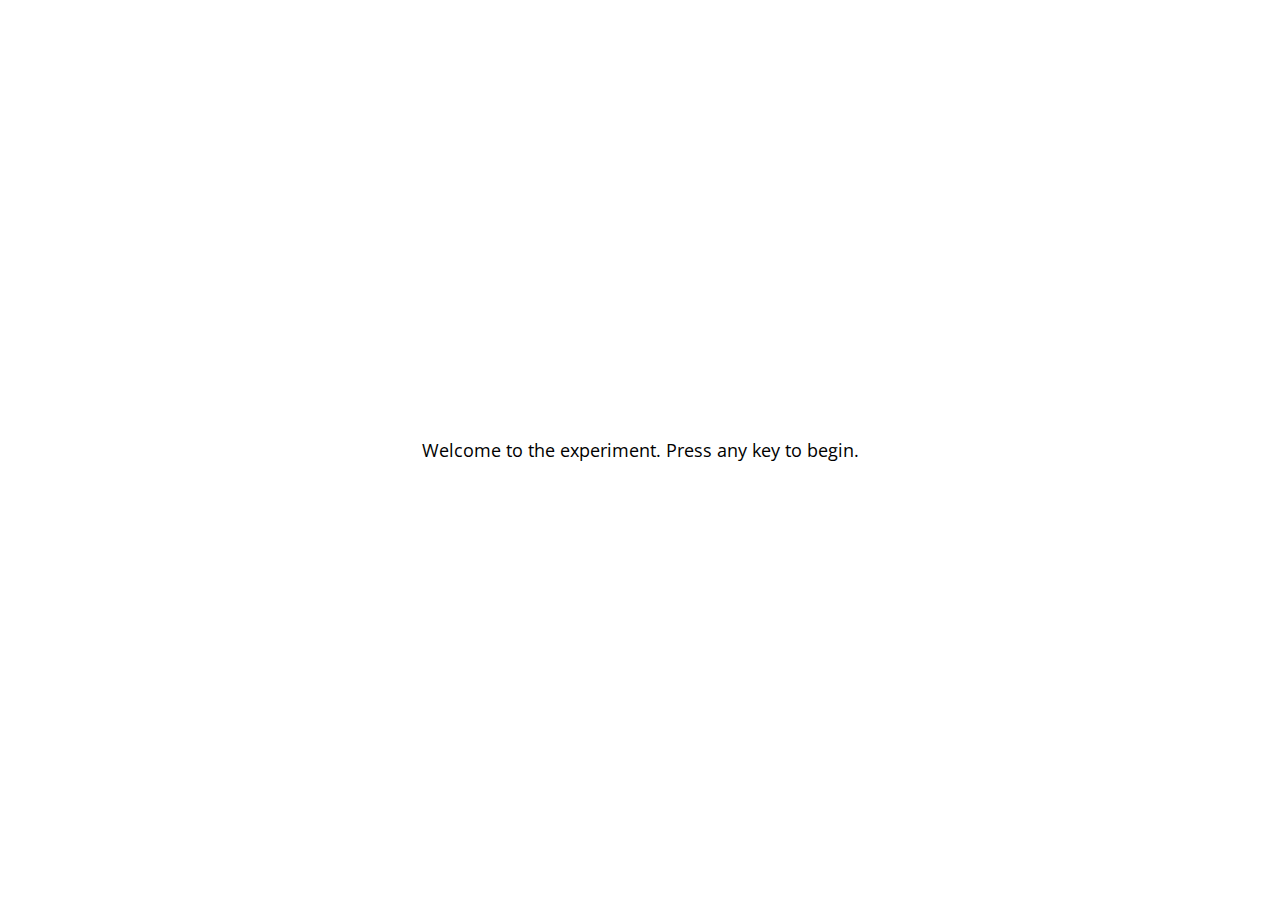
<file: index.html>
<!DOCTYPE html>
<html>

<head>
    <title>My experiment</title>
    <script src="js/config.js"></script>
    <script src="js/board.js"></script>
    <script src="js/jspsych.js"></script>
    <script src="js/plugin-html-keyboard-response.js"></script>
    <script src="js/plugin-image-keyboard-response.js"></script>
    <script src="js/plugin-preload.js"></script>
    <script src="js/plugin-multiclick-grid.js"></script>
    <link href="css/jspsych.css" rel="stylesheet" type="text/css" />
    <link href="css/grid.css" rel="stylesheet" type="text/css" />
</head>

<body></body>
<script>

    /* initialize jsPsych */
    var jsPsych = initJsPsych({
        override_safe_mode: 'true',
        on_finish: function () {
            jsPsych.data.displayData();
        }
    });

    /* create timeline */
    var timeline = [];

    /* preload images */
    var preload = {
        type: jsPsychPreload,
        images: ['img/blue.png', 'img/orange.png']
    };
    timeline.push(preload);

    /* define welcome message trial */
    var welcome = {
        type: jsPsychHtmlKeyboardResponse,
        stimulus: "Welcome to the experiment. Press any key to begin."
    };
    timeline.push(welcome);

    var grid = new Board(state);
    var mcg = {
        type: jsMulticlickGrid,
        clicks: 5,
        grid_state: grid
    };
    timeline.push(mcg);

    /* start the experiment */
    jsPsych.run(timeline);

</script>

</html>
</file>
<file: css/grid.css>
.grid td {
    width: 35px;
    height: 35px;
    border: 2px solid lightgrey;
    font-size: 20px;
    color: black;
    vertical-align: center;
    text-align: center;
    background-color: white;
    -webkit-user-select: none; /* Safari */
    -moz-user-select: none; /* Firefox */
    -ms-user-select: none; /* IE10+/Edge */
    user-select: none;
  }
  .grid td:hover {
    cursor: pointer;
  }
</file>
